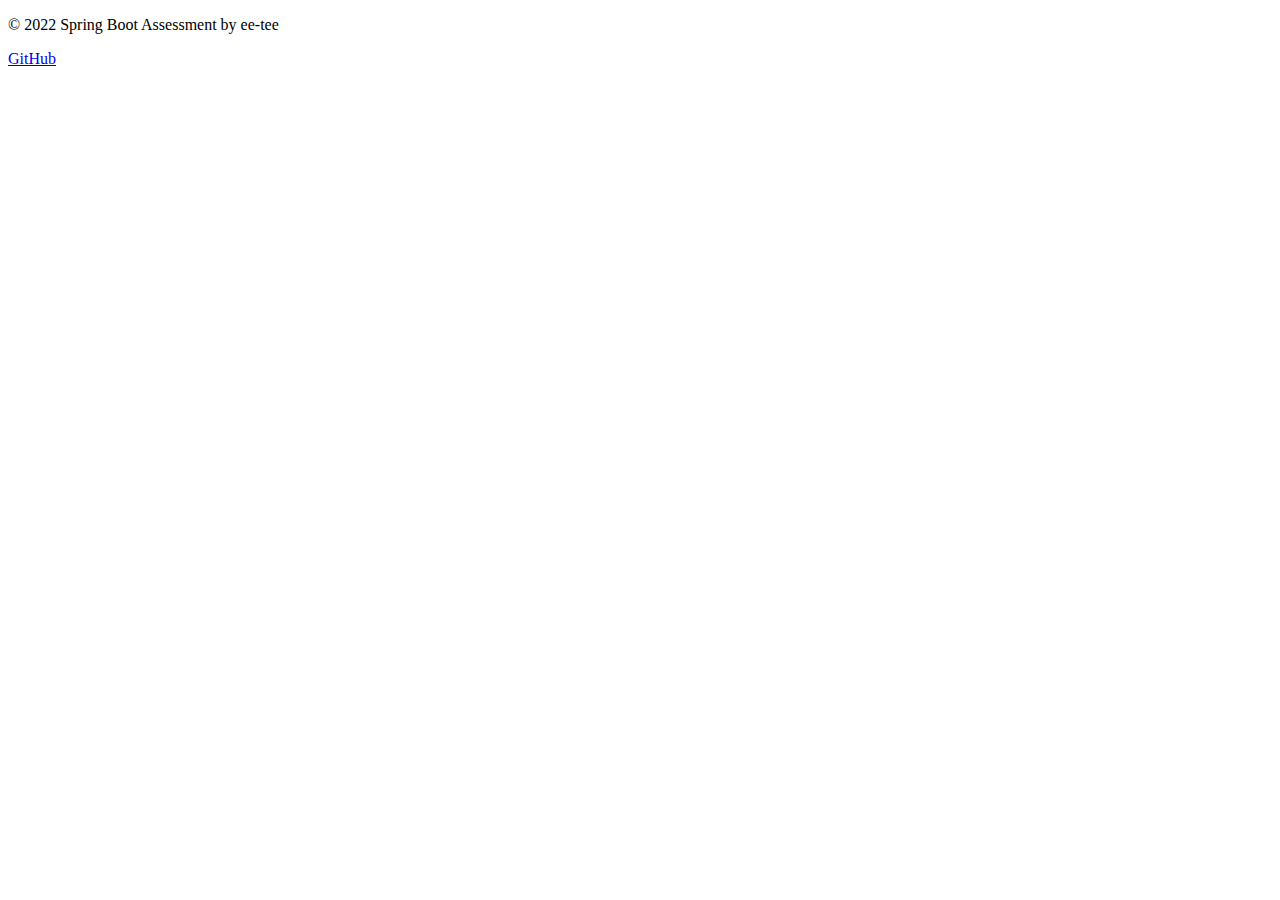
<file: src/main/resources/templates/fragments/footer.html>
<!DOCTYPE html>
<html lang="en" xmlns:th="https://www.thymeleaf.org/">
<head>
    <meta charset="UTF-8">
    <title>Footer</title>
</head>
<body>

    <!--Footer Fragment-->

    <div th:fragment="footer" class="container my-5">
        <div class="navbar navbar-expand-lg navbar-dark bg-dark fixed-bottom">
            <div class="container">
                <p class="navbar-text pull-left">© 2022 Spring Boot Assessment by ee-tee </p>
                <a href="https://github.com/ee-tee/SpringAssessment" class="navbar-btn btn-danger btn pull-right">GitHub</a>
            </div>
        </div>
    </div>

</body>
</html>
</file>
